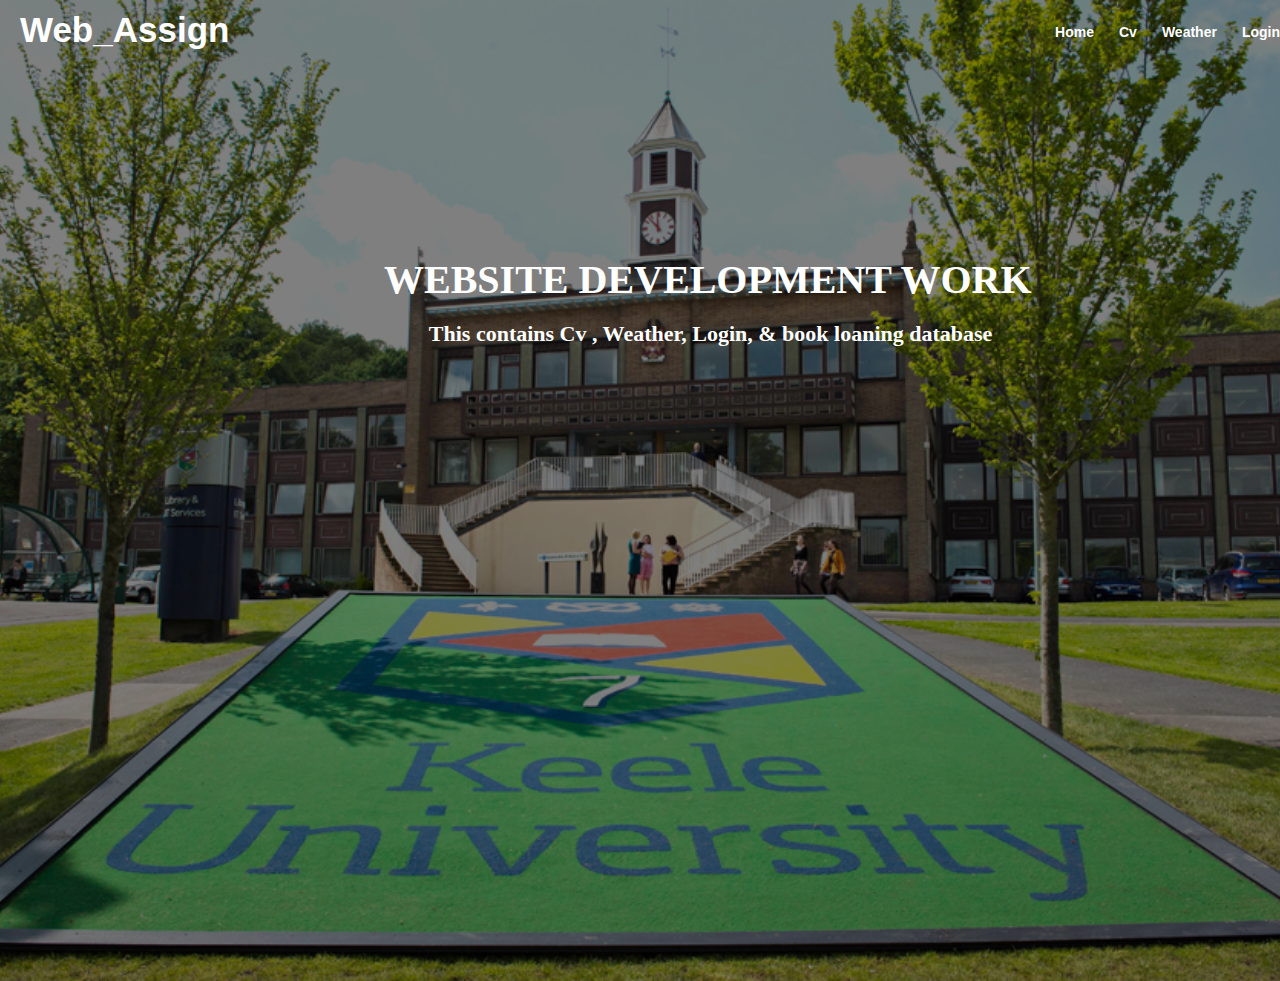
<file: website/index.html>
<!DOCTYPE html>
<html>
<head>
    <title>Curriculum Vitae</title>
    <link rel ="Stylesheet" type="text/css" href="style.css">
    <link rel="stylesheet" href="https://cdnjs.cloudflare.com/ajax/libs/font-awesome/4.7.0/css/font-awesome.css" integrity="sha512-5A8nwdMOWrSz20fDsjczgUidUBR8liPYU+WymTZP1lmY9G6Oc7HlZv156XqnsgNUzTyMefFTcsFH/tnJE/+xBg==" crossorigin="anonymous" referrerpolicy="no-referrer" />
</head>

<body>
    <div class="main">
      <div class ="nav_bar">
         <div class="icon">
             <h2 class="logo">Web_Assign</h2>
         </div>
     
        <div class="menu">
             <ul>
                <li><a href="index.html">Home</a></li>
                <li><a href="cv.html">Cv</a></li>
                <li><a href="weather.html">Weather</a></li>
                <li><a href="login.php">Login</a></li>    
             </ul>
        </div>

   </div>

         <!--  home section starts  --->
    
         <div class="info">
            <h3>Website <span>Development </span>Work</h3><br>
            <p>This contains Cv , Weather, Login, & book loaning database</p>

        </div>
     
        <!-- home section ends -->
    
</div>
        </div>
 

</body>
</html>
</file>
<file: website/style.css>
*{
    padding: 0;
     margin: 0;
     box-sizing: border-box;
     place-content: inherit;
 }
 body{
     background: cadetblue;
     display:flex;
     justify-content: center;
     align-items: center;
     min-height: 100vh;
 }

 .main{
    width: 100%;
    background: linear-gradient(to top, rgba(0,0,0,0.5)50%,rgba(0,0,0,0.5)50%), url(img/keele.jpg);
    background-position: center;
    background-size: cover;
    height: 109vh;
}
 
 .navbar{
     width: 1200px;
     height: 75px;
     margin: auto;
 }
 
 .icon{
     width: 200px;
     float: left;
     height: 70px;
 }
 
 .logo{
     color: white;
     font-size: 35px;
     font-family: Arial;
     padding-left: 20px;
     float: left;
     padding-top: 10px;
 }
 .container{
     position: relative;
     width: 100%;
     max-width: 1000px;
     min-height: 1000px;
     margin: 50px;
     background: #fff;
     display: grid;
     grid-template-columns: 1fr 2fr;
     
 }

 .menu{
    width: 250px;
    float: right;
    height: 70px;
}

ul{
  float: right;
  display: flex;
  justify-content: right;
  align-items: right;
}

ul li{
    list-style: none;
    margin-left: 25px;
    margin-top: 24px;
    font-size: 14px;
}

ul li a{
    text-decoration: none;
    font-family: arial;
    font-weight: bold;
    color: white;
    transition: 0.4s ease-in-out;
}

ul li a:hover{
    color: orangered;
}

 .container .left{
     position: relative;
     background: pink;
     padding: 30px;
}
 .Profile{
     position: relative;
     display: flex;
     flex-direction: column;
     align-items: center;
     padding-bottom: 20px;
     border-bottom: 4px solid rgba(255,255,255,0.2);
 }

.Profile h2 span{
     font-size: 1.2em;
     font-weight: 300;
     position: relative;
 }

 .Profile .Imgtype{
     position: relative;
     width: 200px;
     height: 200px;
     border-radius: 50%;
     overflow: hidden;
 }
 .Profile .Imgtype img{
     position: absolute;
     top: 0;
     left: 0;
     width: 100%;
     object-fit: cover;
 }
 
 .ContactInfo{
     padding-top: 8px;
}

.title{
    font-weight: 300;
    letter-spacing: 1px;
    margin-bottom: 20px;
}

 .Certification ul{
    padding-bottom: 20px;
    border-bottom: 4px solid rgba(255,255,255,0.2);
 }

 .Skills{
    padding-bottom: 20px;
    border-bottom: 4px solid rgba(255,255,255,0.2);
}

 .container .right{
     position: relative;
     background: white;
     padding: 40px;
 }
 .group1{
     margin: 0px;
 }
 .group1:last-child{
     margin: 0;
 }
 .group1 .box{
     display: flex;
     flex-direction: row;
     margin: 20px 0;
 }
 .group1 .box .year_company{
     min-width: 230px;
 }
 .group1 .box .year_company h5{
     text-transform: uppercase;
     font-family: Arial, Helvetica, sans-serif;
     font-weight: 50;
 }
 .group1 .box .text h4{
     font-weight: 600;
     text-transform: uppercase;
     font-size: 16px;
 }

 .p1{
     padding: 9px 10px;
     font-size: 11px;
 }

 .skill-container{
     width: 90%;
     background-color: #4d4d4d;
     margin: 0px 10px;
 }

 .skill{
     text-align: right;
     padding-top: 2px;
     padding-bottom: 2px;
     color: white
 }
 
 .html{
     width: 90%;
     background-color: white;
 }

 .css{
    width: 75%;
    background-color: white;
}

.java{
    width: 30%;
    background-color: white;
}

.sql{
    width: 50%;
    background-color: white;
}

.ContactInfo{
    display: inline-block;
    padding-bottom: 20px;
     border-bottom: 4px solid rgba(255,255,255,0.2);
}

.ContactInfo ul{
    display: inline-block;
}

.ContactInfo ul li{
    display: relative;
}

.ContactInfo ul li span{
   font-weight: 60;
   position: inline;
}

.ContactInfo ul li .icon{
    display: inline-block;
    width: 30px;
    font-size: 18px;
    height: 10px;
    width: 42px;
}

.Professional .title{
    font-weight: bold;
    display: center; 

}

.info{
    margin-left: 30%;
    margin-top: 20%;
   
    
}

.info h3{
    font-size: 40px;
    color: #fff;
    text-transform: uppercase;
}

.info p{
    margin-left: 5%;
    color: #fff;
    font-size: 22px;
    font-weight: bold;
 
}
</file>
